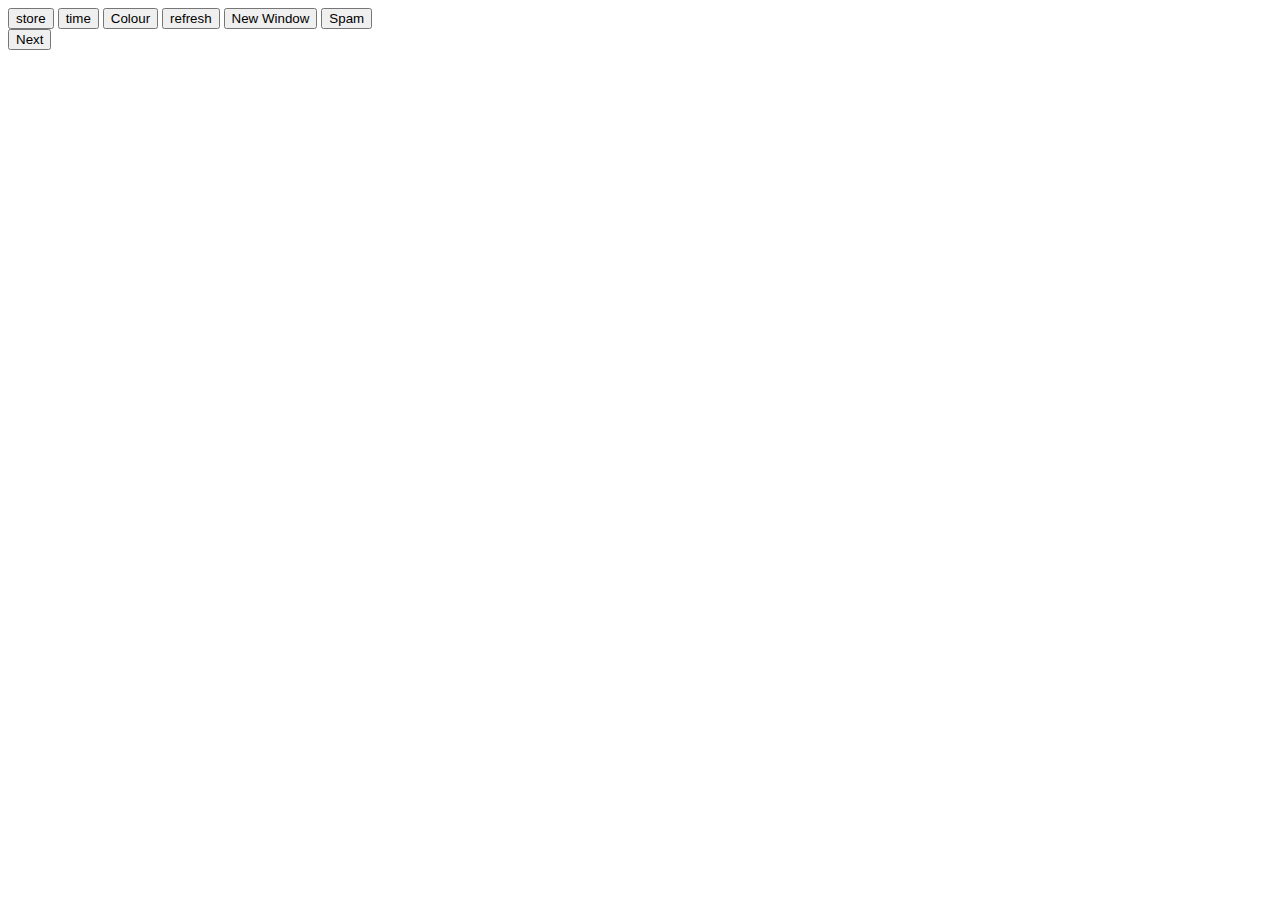
<file: task-8/page-2/index.html>
<!DOCTYPE html>
<html lang="en">

<head>
    <meta charset="UTF-8" />
    <meta name="viewport" content="width=device-width, initial-scale=1.0" />
    <meta http-equiv="X-UA-Compatible" content="ie=edge" />
    <title>Crust</title>
    <link rel="shortcut icon" href="file:///home/z0d/tasks/task-8/page-1/images/salami-pizza.png" type="image/x-icon" />
    <link id="demo" rel="stylesheet" href="file:///home/z0d/tasks/task-8/page-2/css/style.css" />
    <title>JS</title>
</head>

<body>
    <!--On click of Button-1 store something in localStorage // completed-->
    <button class="button" onclick="local()">store</button>

    <!--On click of Button-2 show a popup with current time // completed-->
    <button class="button" onclick="time()">time</button>

    <!--On click of Button-3 change the background-->
    <button class="button" onclick="colour('#e699ff');">Colour</button>

    <!--On click of Button-4 refresh the page // completed-->
    <button class="button" onClick="window.location.reload();">refresh</button>

    <!--On click of Button-5 open a new window // completed-->
    <button class="button" onClick="window.open('file:///home/z0d/tasks/task-8/page-2/index.html?');">New
        Window</button>

    <!--On click of Button-6 spam the console with 'I did it'// completed-->
    <button class="button" onclick="spam()">Spam</button>

    <form action="file:///home/z0d/tasks/task-8/page-3/chart.html">
        <!--set form action // completed-->
        <button class="button">Next</button>
    </form>
    <script>
        function local() {
            var text = { 'Some random sentence to store in local storage' : 0 };

            // Put the object into storage
            localStorage.setItem('text', JSON.stringify(text));

            // Retrieve the object from storage
            var retrieve = localStorage.getItem('text');

            console.log('retrieve: ', JSON.parse(retrieve));
        }
        function colour(color) {
            document.body.style.background = color;
        }

        function time() {
            var my_time = new Date();
            alert(my_time);//popup window
        }

        function spam() {
            console.log('I did it');//display in console
        }
    </script>
</body>

</html>
</file>
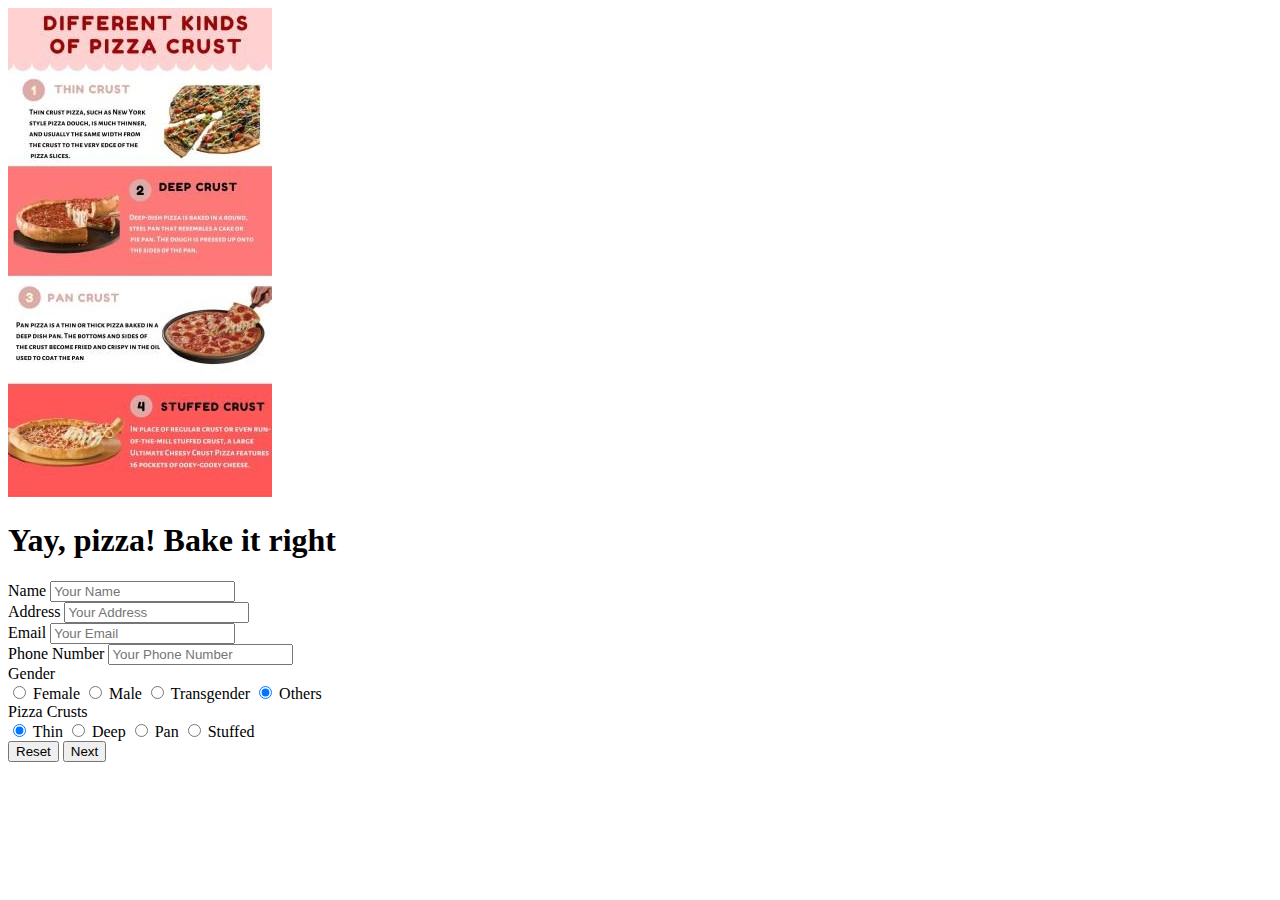
<file: task-8/page-1/form.html>
<!DOCTYPE html>
<!-- Possible Bugs are commented -->
<html lang="en">
  <head>
    <meta charset="UTF-8" />
    <meta http-equiv="X-UA-Compatible" content="IE=edge" />
    <meta name="viewport" content="width=device-width, initial-scale=1.0" />
    <title>Crust</title>
    <link rel="shortcut icon" href="file:///home/z0d/tasks/task-8/page-1/images/salami-pizza.png" type="image/x-icon" />
    <!-- display the favicon on titlebar // completed-->
    <link rel="stylesheet" href="file:///home/z0d/tasks/task-8/page-1/css/style.css"  />
    <!-- link stylesheet //completed-->
  </head>
  <body translate="no">
    <div class="pizza-box">
      <div class="left-container">
        <img 
        src="images/pizza-crusts.jpg" 
        alt="chart with different types of pizza crusts"
        />
        <!-- display the image // completed-->
      </div>
      <div class="right-container">
        <form action="file:///home/z0d/tasks/task-8/page-2/index.html'">
          <!-- set form-action -->
          <header>
            <h1>Yay, pizza! Bake it right</h1>
            <div class="set">
              <div class="name">
                <label for="name">Name</label>
                <input id="name" placeholder="Your Name" type="text" />
              </div>
              <div class="home-address">
                <label for="home-address">Address</label>
                <input
                  id="home-address"
                  placeholder="Your Address"
                  type="text"
                />
              </div>
            </div>
            <div class="set">
              <div class="email">
                <label for="email">Email</label>
                <input id="email" placeholder="Your Email" type="email" />
              </div>
              <div class="phone-number">
                <label for="phone-number">Phone Number</label>
                <input
                  id="phone-number"
                  placeholder="Your Phone Number"
                  type="tel"
                />
                <!-- set the pattern here -->
              </div>
            </div>
            <div class="set">
              <div class="gender">
                <!-- add two radio buttons with value "Transgender" and "Others" as we are an inclusive community // completed -->
                <label for="gender">Gender</label>
                <div class="radio-container">
                  <input
                    checked=""
                    id="gender-female"
                    name="gender"
                    type="radio"
                    value="female"
                  />
                  <label for="gender-female">Female</label>
                  <input
                    id="gender-male"
                    name="gender"
                    type="radio"
                    value="male"
                  />
                  <label for="gender-male">Male</label>
                  <input
                    checked=""
                    id="gender-trans"
                    name="gender"
                    type="radio"
                    value="trans"
                  />
                  <label for="gender-trans">Transgender</label>
                  <input
                    checked=""
                    id="gender-others"
                    name="gender"
                    type="radio"
                    value="others"
                  />
                  <label for="gender-others">Others</label>
                </div>
              </div>
            </div>
            <div class="set">
              <div class="pizza-crusts">
                <label for="pizza-crusts-thin">Pizza Crusts</label>
                <div class="radio-container">
                  <input
                    checked=""
                    id="pizza-crusts-thin"
                    name="pizza-crusts"
                    type="radio"
                    value="thin"
                  />
                  <label for="pizza-crusts-thin">Thin</label>
                  <input
                    id="pizza-crusts-deep"
                    name="pizza-crusts"
                    type="radio"
                    value="deep"
                  />
                  <label for="pizza-crusts-deep">Deep</label>
                  <input
                    id="pizza-crusts-pan"
                    name="pizza-crusts"
                    type="radio"
                    value="pan"
                  />
                  <label for="pizza-crusts-pan">Pan</label>
                  <input
                    id="pizza-crusts-stuffed"
                    name="pizza-crusts"
                    type="radio"
                    value="stuffed"
                  />
                  <label for="pizza-crusts-stuffed">Stuffed</label>
                </div>
              </div>
            </div>
          </header>
          <footer>
            <div class="set">
              <button>Reset</button>
              <!-- make next button work // completed-->
              <button
                type="button"
                class="next"
                onclick="window.location.href='file:///home/z0d/tasks/task-8/page-2/index.html'"
              >
                <span class="button__text">Next</span>
            </div>
          </footer>
        </form>
      </div>
    </div>
  </body>
</html>
</file>
